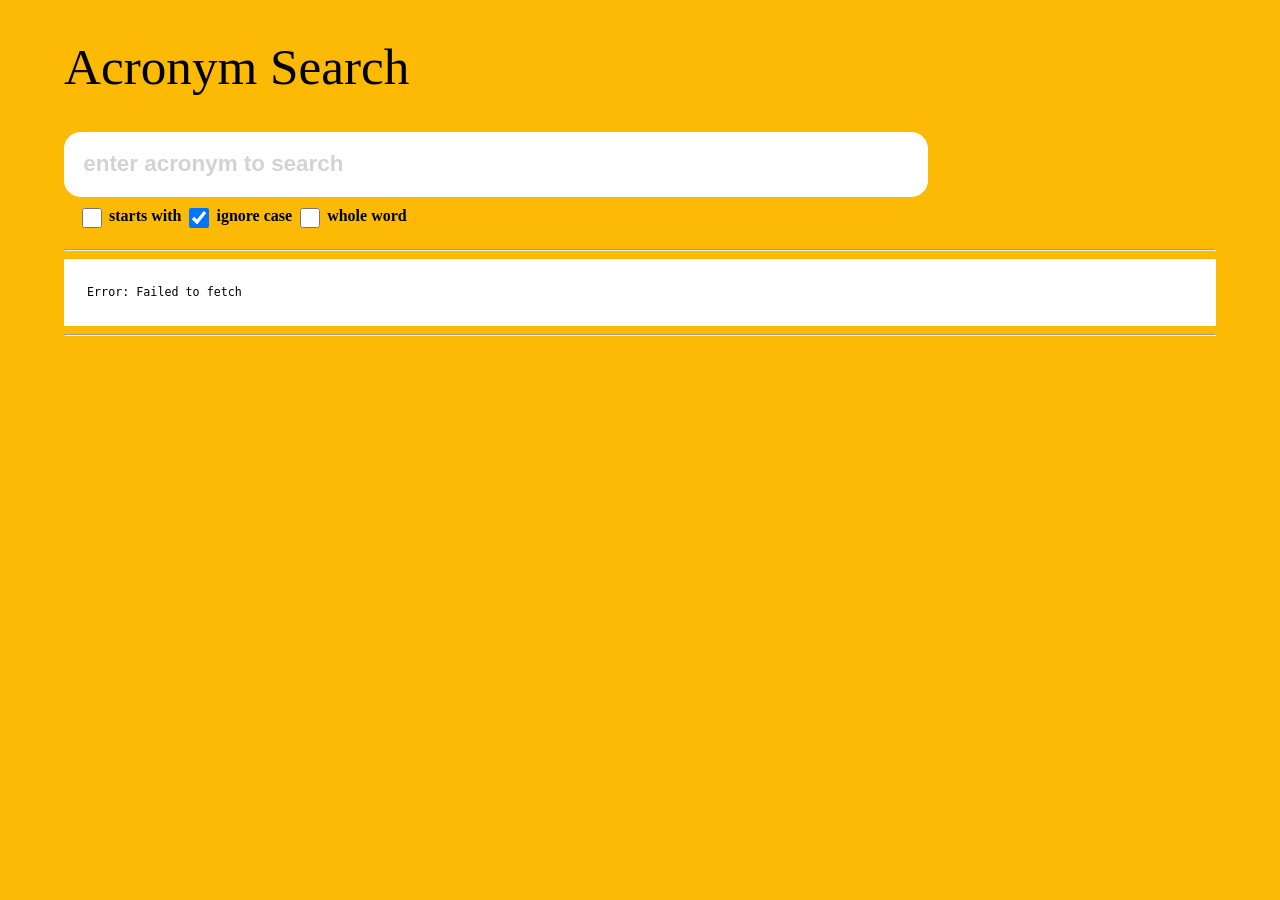
<file: index.html>
<!DOCTYPE html>
<html lang="en">
  <!-- asimislam1.github.io/acronyms/ -->
<head>
    <!-- <meta charset="UTF-8"> -->
    <meta charset="ISO-8859-1">
    <meta name="viewport" content="width=device-width, initial-scale=1.0">
    <title>acronyms</title>
    <link rel="stylesheet" href="./css/css_styles.css">
    <!-- icon image -->
    <link rel="icon" href="./images/color_swirl_001.jpg" type="image/x-icon">
</head>


<body>
<h1>Acronym Search</h1><br>
<!--    SEARCH BOX -->
<!-- -  no autocomplete -->
<!-- -  focus with "required autofocus" at page load -->
<!-- -  "x" to clear text with type="search", instead of type="text" -->
<input type="search" id="searchText" autocomplete="off" placeholder="enter acronym to search" autofocus>
<br>

<!-- Flags checkboxes -->
<fieldset>
    <!-- checkboxes -->
    <label><input type="checkbox" id="cb_star" value="^">  starts with</label>
    <label><input type="checkbox" id="cb_case" value="i" checked>  ignore case</label>
    <label><input type="checkbox" id="cb_word" value="b">  whole word</label>
    <!--  show searchText, flags and count of matches -->
    <span id="pattern_flag"  style="display: none;"></span>  <!-- hide the flag box, too much info on page -->
    <!-- <span id="match_counts" style="font-weight:normal; vertical-align: top; padding: 10px;padding-left: 80px;"></span> -->
    <span id="match_counts"></span>
</fieldset>

<hr>
<!-- HIDDEN and OUTPUT divs for searchInFile function -->
<!-- hidden div to hold content of acronym.txt file.  Placeholder for text to search -->
<div id="acronyms_content" style="display: none;"></div>
<!-- display results of searchInFile function regex:  pattern+flag -->
<div id="output" style="background: white;">  ~~~  acronym search results  ~~~</div>
<hr>


<!-- =============================================== -->
<!-- JAVASCRIPT -->
 <!-- =============================================== -->
<script>
//===============================================
//  FILE LOAD with FETCH
//  o  read and display file from raw URL link
//  o  display number of lines and last updated
//  o  console output with name, size, type and lines
//===============================================
//var text = '';
window.onload = function() {
  //  get Raw URL link from GitHub, not the BLOB URL
  const url = "https://raw.githubusercontent.com/asimislam1/acronyms/refs/heads/main/acronyms.txt";
  const acronym = document.getElementById('acronyms_content');   // hidden div
  const content = document.getElementById('output');
  

  fetch(url)
    .then(response => {
      if (!response.ok) throw new Error("HTTP error " + response.status);
      return response.text();
    })
    .then(text => {
      acronym.textContent = text;
      //content.textContent = "";  // do not load acronyms at start

      //  DISPLAY FILE INFORMATION
      const fileName  = url.split('/').pop()
      const fileSize  = text.length.toLocaleString('en-US');
      const lines     = text.split(/\r?\n/);
      const lineCount = lines.length.toLocaleString('en-US')

      //  don't show name, size
      //document.getElementById('file_info').innerHTML = `${fileName}|${fileSize} bytes|${lineCount} acronyms`;
      //  show lines and owner
      document.getElementById('file_info').innerHTML = `${lineCount} acronyms|AsimIslam`;
      console.log(`-- window.onload: ${fileName}|${fileSize} bytes|${lineCount} lines`);

      //  show rndCount number of random acronyms in "output window"
      document.getElementById('output').innerHTML = `${getRandomUniqueLines(lines)}`
      console.log(`-- window.onload, getRandomUniqueLines:\n${getRandomUniqueLines(lines)}`)
    })


    .catch(err => {
      content.textContent = "Error: " + err.message;
    });
};
//===============================================


//===============================================
//  get random lines for "output" window
//===============================================
const rndCount = 26;   // global var, number of random lines

function getRandomUniqueLines(lines) {
    // Fisher–Yates shuffle (no duplicates, unbiased)
    for (let i = lines.length - 1; i > 0; i--) {
      const j = Math.floor(Math.random() * (i + 1));
      [lines[i], lines[j]] = [lines[j], lines[i]];
  }

  //  "unshift":  append to beginning of array
  lines.unshift(`\t~~~~~  random acronyms  ~~~~~`);
  //console.log(`getRandomUniqueLines:\n${lines.slice(0, rndCount).join("\n")}`);

  return lines.slice(0, rndCount).join("\n");  // return random lines
}
//===============================================


//===============================================
//  SEARCH FOR PATTERNS
//  o  function searchInFile triggered by 3 EventListeners
//  o  load acronym file everytime from hidden div "acronyms_content"
//  o  get pattern="searchText" and build the flag for i, ^ and \b
//  o  if Flags has whole word flag "b": update flags and pattern
//  o  search pattern and display messages on webpage and console
//===============================================
//-----------------------------------------------
//  function searchInFile, load acronyms, set pattern+flags and display outputs/messages
//-----------------------------------------------
function searchInFile() {
    //-----------------------------------------------
    //  SET ACRONYMS (FROM HIDDEN DIV), OUTPUT WINDOW, PATTERNS, FLAGS
    //-----------------------------------------------
    const acronyDIV = document.getElementById('acronyms_content');
    //const resultDIV = document.getElementById('acronyms_content');
    const resultDIV = document.getElementById('output');

    let pattern     = document.getElementById('searchText').value;
    let flags = Array.from(document.querySelectorAll('input[type="checkbox"]:checked'))
                     .map(cb => cb.value)
                     .join('');

    // check lengths of acronyDIV and resultDIV
    console.log('resultDIV|acronyDIV', resultDIV.textContent.length, acronyDIV.textContent.length)
    //-----------------------------------------------


    //-----------------------------------------------
    //  SET PATTERN + FLAG
    //  if START WORD is CHECKED, value = "^", update FLAG and PATTERN
    //  o  flag:     remove flag value=^ from flags
    //  o  pattern:  add the "^"s at beginning:  (`^{word}`, "gi")
    //-----------------------------------------------
    //  if START WITH is CHECKED, value="^", update FLAG and PATTERN
    //  o  flag:     remove flag value="^"" from flags
    //  o  pattern:  add the "^" at beginning:  ^${pattern}
    if (flags.includes("^")) {
        flags = flags.replace(/\^/g, "");  // remove all "b" for whole word
        pattern = pattern.replace(`${pattern}`, `\^${pattern}`);
    }

    //  if WHOLE WORD is CHECKED, value="b", update FLAG and PATTERN
    //  o  flag:     remove flag value="b" from flags
    //  o  pattern:  add the "\b"s at beginning and end:  \b${word}\b
    if (flags.includes("b")) {
        flags = flags.replace(/b/g, "");  // remove all "b" for whole word
        pattern = pattern.replace(`${pattern}`, `\\b${pattern}\\b`);
    }

    //  if IGNORE CASE is CHECKED, value="i", no need to update FLAG or PATTERN
    //  o  "i" flag is already at the correct REGEX position 
    //  o  does not require any updates to pattern or flag


    // display pattern and flags in the "pattern_flag" div
    if (pattern.length > 0) {
        if (flags.length > 0) {
          document.getElementById('pattern_flag').innerHTML = `${pattern}/${flags}`;
        } else {
          document.getElementById('pattern_flag').innerHTML = `${pattern}`;
        }     
    } else {
      document.getElementById('pattern_flag').innerHTML = "";
    }
    //-----------------------------------------------


    //-----------------------------------------------
    //  REGEX SEARCH CONSTRUCTOR
    //-----------------------------------------------
    let regex;
    try {
        regex = new RegExp(pattern, flags);   // RegExp constructor
    } catch (e) {
        resultDIV.textContent = "Invalid regex: " + e.message;
        return;
    }


    //  show patterns, flags and counts
    console.log(`pattern|flags:  ${regex} ${pattern.length}+${flags.length}=${pattern.length + flags.length}`)
    //-----------------------------------------------

    
    //-----------------------------------------------
    //  SEARCH FOR PATTERN
    //  o  apply "regex" constructor to each line
    //  o  add all matches to "matches" array
    //-----------------------------------------------
    const content = acronyDIV.textContent;   // load from hidden div
    const lines = content.split(/\r?\n/);

    let matches = [];    // initialize array
    lines.forEach((line, index) => {
      if (regex.test(line)) {
        //matches.push(`Line ${index + 1}: ${line}`);  // show line numbers
        matches.push(`${line}`);   // "push" adds elements to array, as string
      }
    });


    //  DISPLAY RESULTS OF REGEX
    //  tab = "&emsp;"
    if (matches.length < lines.length) {
      resultDIV.textContent = matches.join("\n")  // output div
      document.getElementById('match_counts').innerHTML = `&emsp;match count:  ${matches.length}`;
      console.log(`matches|lines: ${matches.length}<${lines.length}`)
    } else {
      //  no value in "match_counts"
      document.getElementById('match_counts').innerHTML = "";   // no matches
      console.log(`matches|lines: ${matches.length}=${lines.length}`)

      //  show rndCount number of random acronyms in "output window"
      resultDIV.textContent =  `${getRandomUniqueLines(lines)}`
      console.log(`-random- ${getRandomUniqueLines(lines)}`)
    }

    //  DISPLAY "not found" IN "output"
    if (pattern.length > 0 && matches.length == 0) {
      resultDIV.textContent = `     -----  "${pattern}"  not found -----`;
      console.log(`"${pattern}" not found, count = ${matches.length}`);
    }
    //-----------------------------------------------
};
//===============================================


//===============================================
//  EVENT LISTENER on TEXT and CHECKBOXES
//===============================================
searchText.addEventListener('input', () => {searchInFile(searchText.value);});
cb_star.addEventListener('change',   () => {searchInFile(searchText.value);});
cb_case.addEventListener('change',   () => {searchInFile(searchText.value);});
cb_word.addEventListener('change',   () => {searchInFile(searchText.value);});

//  set focus on searchText at windows load
let inputElem = document.querySelector("searchText");
window.addEventListener('load', function(e) {
    inputElem.focus();
})
//===============================================
</script>


<!-- <h3 style="text-align: center;">------</h3> -->
<span id="file_info" style="float:right;"></span><br>
</body>
</html>
</file>
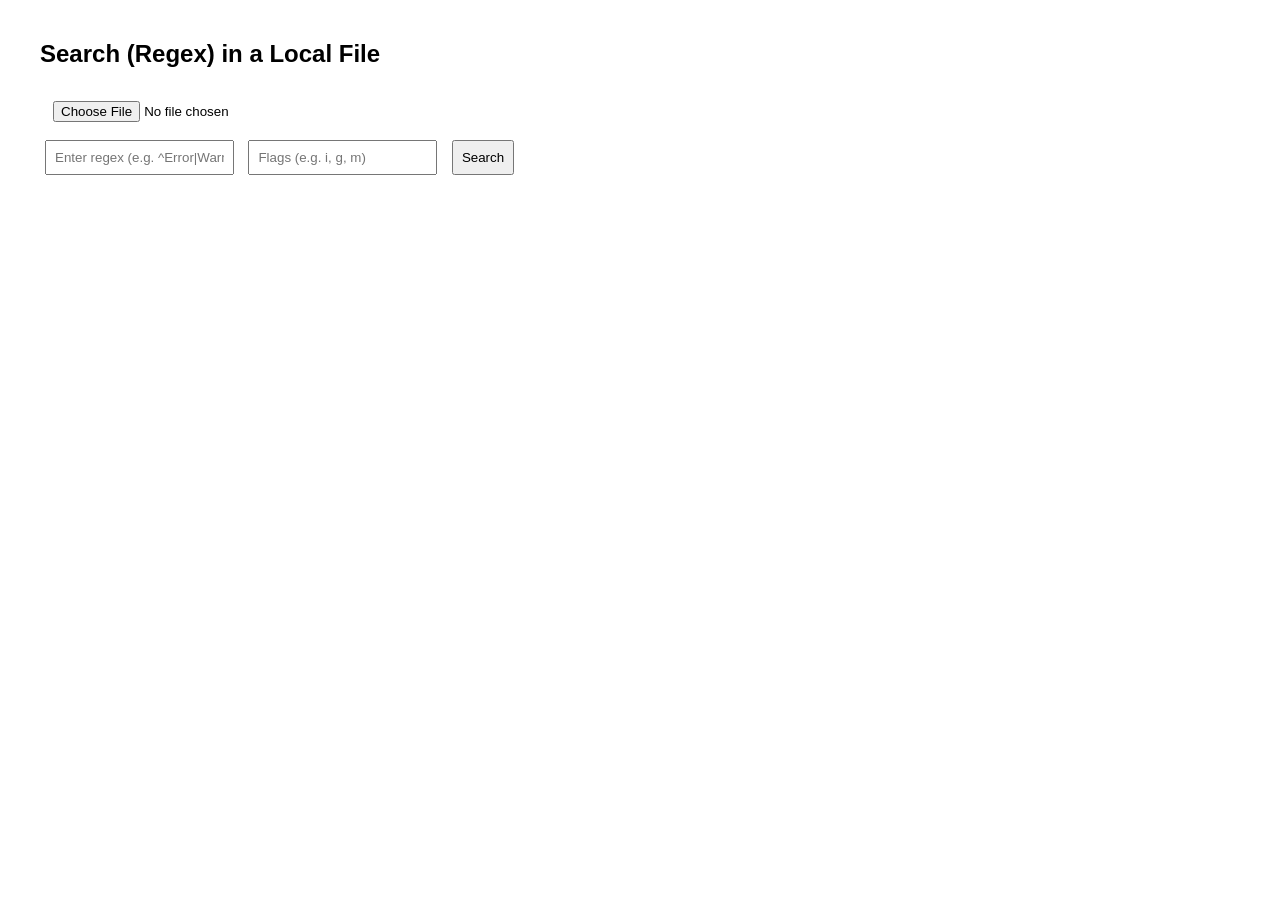
<file: backup/search_bar_ORIG.html>
<!DOCTYPE html>
<html>
<head>
  <title>Regex Search in Local File</title>
  <style>
    body { font-family: Arial; margin: 40px; }
    input, button { padding: 8px; margin: 5px; }
    #result { margin-top: 20px; white-space: pre-wrap; }
  </style>
</head>
<body>

<h2>Search (Regex) in a Local File</h2>
<input type="file" id="fileInput"><br>
<input type="text" id="searchText" placeholder="Enter regex (e.g. ^Error|Warning)">
<input type="text" id="regexFlags" placeholder="Flags (e.g. i, g, m)">
<button onclick="searchInFile()">Search</button>

<div id="result"></div>

<script>
function searchInFile() {
  const file = document.getElementById('fileInput').files[0];
  // <!-- const file = "C:\Users\ACER\Desktop\CODE\acronym.txt"; -->
  const pattern = document.getElementById('searchText').value;
  const flags = document.getElementById('regexFlags').value;
  const resultDiv = document.getElementById('result');

  if (!file) {
    resultDiv.textContent = "Please select a file first.";
    return;
  }
  if (!pattern) {
    resultDiv.textContent = "Please enter a regex pattern.";
    return;
  }

  let regex;
  try {
    regex = new RegExp(pattern, flags);
  } catch (e) {
    resultDiv.textContent = "Invalid regex: " + e.message;
    return;
  }

  const reader = new FileReader();
  reader.onload = function(e) {
    const content = e.target.result;
    const lines = content.split(/\r?\n/);

    let matches = [];
    lines.forEach((line, index) => {
      if (regex.test(line)) {
        <!--matches.push(`Line ${index + 1}: ${line}`);-->
        matches.push(`${line}`);
      }
    });

    resultDiv.textContent = matches.length
      ? matches.join("\n")
      : "No matches found.";
  };

  reader.readAsText(file);
}
</script>
</body>
</html>
</file>
<file: css/css_styles.css>
body {
   font-family: Trebuchet MS;
   line-height: 1.8;
   margin: 5%;
   /* padding: 1%; */
   background-color: F9F6EE;
   /* margin-left: 0%; */

   /* background-image: url(./../images/color_swirl_001.jpg); */
   background-color: #fcba04; /* incase image does not load: fcba04 */
         /* #fcba04     amber flame */
         /* #F0EAD6     eggshell */
         /* #E9DCC9     linen */
   height: 100%;
   background-repeat: no-repeat; /* Prevent tiling */
   background-attachment: fixed; /* Keep image fixed during scroll */
   background-size: cover;       /* Scale to cover entire area */
}

header {
   text-align: center;
   background-color: black;
   color:white;
   padding: 1rem 0;
}

h1 {
   font-size: 3.2em;
   font-weight: normal;
   line-height: .1;
}

h2 {
   font-family: Arial, Helvetica, sans-serif ;
   font-size: 1.4em;
   color: grey;
   text-align: center;
}

h3 {
   text-align: left;
   /* margin-left: 20px; */
   font-size: 1.6em;
}

hr {
   display: block;
   /* border-top: .15em solid navy; Blue color */
}

/* error message class */
.error {
   font-family: 'Trebuchet MS';
   font-weight: bold;
   font-size: 1em;
   color: red;
}


/* format the Choose file button */
input[type="file"] {
   font-family: 'Trebuchet MS';
   font-size: 1em;
   font-weight: bold;
}

#file_info {
   font-family:'Trebuchet MS';
   font-size: .9em;
   /* font-weight: normal; */
   font-weight: bold;
}

/* format the input buttons */
/* -  "x" to clear text with type="search", instead of type="text" */
/* -  using input[type="search"] instead of input[type="text"] {  */
input[type="search"] {
   width: 75%;                 /* set width of page */
   padding: 1.5%;              /* Inner space inside the input */
   font-family: 'Trebuchet MS', 'Lucida Sans Unicode', 'Lucida Grande', 'Lucida Sans', Arial, sans-serif;
   font-size:1.4em;             /* Text size */
   font-weight: bold;
   /* color: navy; */
   /* background-color: white; */
   border: .1em solid white; /* Border color */
   outline: none;              /* no default "highlight border" */
   border-radius: .75em;       /* rounded corners */
   box-sizing: border-box;     /* Ensures padding doesn't increase total width */
}

input::placeholder {
   color: lightgray;
   /* color: greenyellow; */
}


/* container for "start with", "ignore case" and "whole word"  */
fieldset {
   font-family:'Trebuchet MS'; 
   font-size: 1em;
   font-weight: bold;
   border: none;           /* removes the border */
   min-inline-size: auto;  /* prevents default min width in some browsers */
}


input[type="checkbox"] {
   width:  1.5em;             /*  width x height of box */
   height: 1.5em;             /*  width x height of box */
   vertical-align: middle;   /*  align text vertically centered */
}


#pattern_flag {
   font-size: 1em;
   font-weight: bold; 
   padding-left: 1em; 
   vertical-align: middle; 
   float:right;
   color: blue;
}

#match_counts {
   font-size: 1em;
   padding-left: 1em; 
   vertical-align: middle; 
   float:right;
}

/* format the output from the search */
#output {
   font-family: monospace; /* Ensures fixed-width font */
   font-size: .9em;
   background-color: #FAFAFA;
   padding: 2%;
   white-space: pre-wrap;  /* Preserves formatting and wraps long lines */
   word-wrap: break-word;  /* Prevents overflow for long words */
   overflow: visible;      /* add scrollbar if content exceeds limits */
}

.highlight {
   background-color: #fcba04;
}




tribute-image {
   display: block;
   margin: 20px auto;
   max-width: 300px;
   width: 300px;
   height: auto;
}


footer {
   text-align: center;
   margin-top: 20px;
}



inline-text {
   display: inline; /* Keeps elements on the same line */
}


/*  IMAGES  */
img {
   vertical-align: top;
    width: 180px;
    height: auto;
    margin: 10px;
    border-radius: 10px;
}

img:hover .filename {
   opacity: 1;
}


/* Shrink image to a fixed size */
.shrink-fixed {
    width: 180px;   /* Set desired width */
    height: auto;   /* Maintain aspect ratio */
}

/* Shrink image proportionally to container width */
.shrink-responsive {
    max-width: 25%; /* Image will be at most 50% of container width */
    height: auto;   /* Maintain aspect ratio */
}

/* Shrink image with smooth scaling on hover */
.shrink-hover {
    width: 180px;
    height: auto;
    transition: transform 0.3s ease;
}

.shrink-hover:hover {
    transform: scale(0.75); /* Shrinks to 80% of original size */
}
</file>
